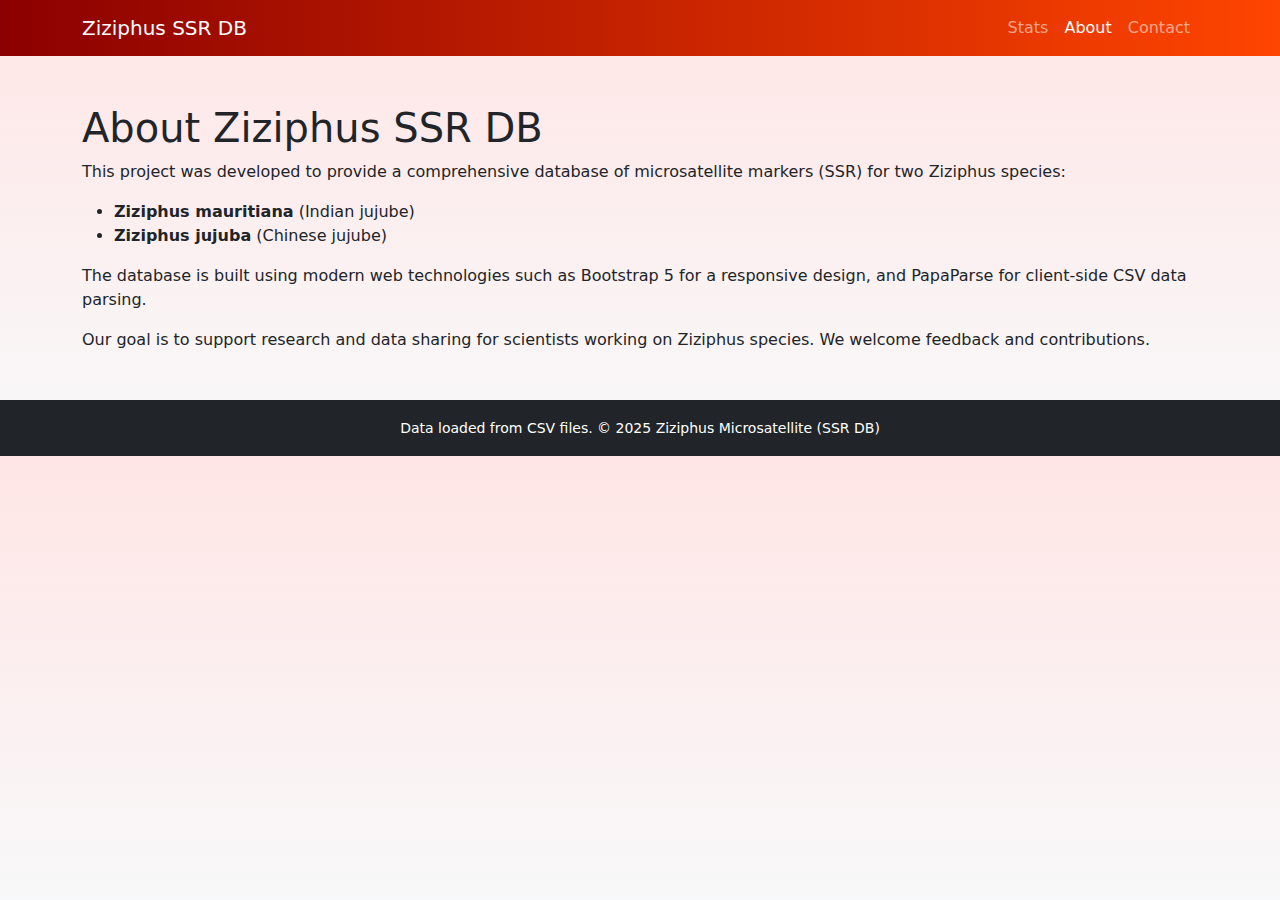
<file: about.html>
<!DOCTYPE html>
<html lang="en">
<head>
  <meta charset="UTF-8">
  <title>About - Ziziphus SSR DB</title>
  <!-- Bootstrap CSS -->
  <link href="https://cdn.jsdelivr.net/npm/bootstrap@5.3.0/dist/css/bootstrap.min.css" rel="stylesheet">
  <!-- Custom CSS -->
  <link rel="stylesheet" href="style.css">
</head>
<body>
  <!-- Navigation Bar -->
  <nav class="navbar navbar-expand-lg navbar-dark" style="background: linear-gradient(90deg, #8B0000, #FF4500);">
    <div class="container">
      <a class="navbar-brand" href="index.html">Ziziphus SSR DB</a>
      <button class="navbar-toggler" type="button" data-bs-toggle="collapse" data-bs-target="#navbarNav">
         <span class="navbar-toggler-icon"></span>
      </button>
      <div class="collapse navbar-collapse" id="navbarNav">
         <ul class="navbar-nav ms-auto">
           <li class="nav-item">
             <a class="nav-link" href="stats.html">Stats</a>
           </li>
           <li class="nav-item">
             <a class="nav-link active" href="about.html">About</a>
           </li>
           <li class="nav-item">
             <a class="nav-link" href="contact.html">Contact</a>
           </li>
         </ul>
      </div>
    </div>
  </nav>

  <!-- Main Content -->
  <div class="container my-5">
    <h1>About Ziziphus SSR DB</h1>
    <p>This project was developed to provide a comprehensive database of microsatellite markers (SSR) for two Ziziphus species:</p>
    <ul>
      <li><strong>Ziziphus mauritiana</strong> (Indian jujube)</li>
      <li><strong>Ziziphus jujuba</strong> (Chinese jujube)</li>
    </ul>
    <p>The database is built using modern web technologies such as Bootstrap 5 for a responsive design, and PapaParse for client-side CSV data parsing.</p>
    <p>Our goal is to support research and data sharing for scientists working on Ziziphus species. We welcome feedback and contributions.</p>
  </div>

  <!-- Footer -->
  <footer class="bg-dark text-center text-white py-3">
    <div class="container">
      <small>Data loaded from CSV files. &copy; 2025 Ziziphus Microsatellite (SSR DB)</small>
    </div>
  </footer>

  <!-- Bootstrap Bundle with Popper -->
  <script src="https://cdn.jsdelivr.net/npm/bootstrap@5.3.0/dist/js/bootstrap.bundle.min.js"></script>
</body>
</html>
</file>
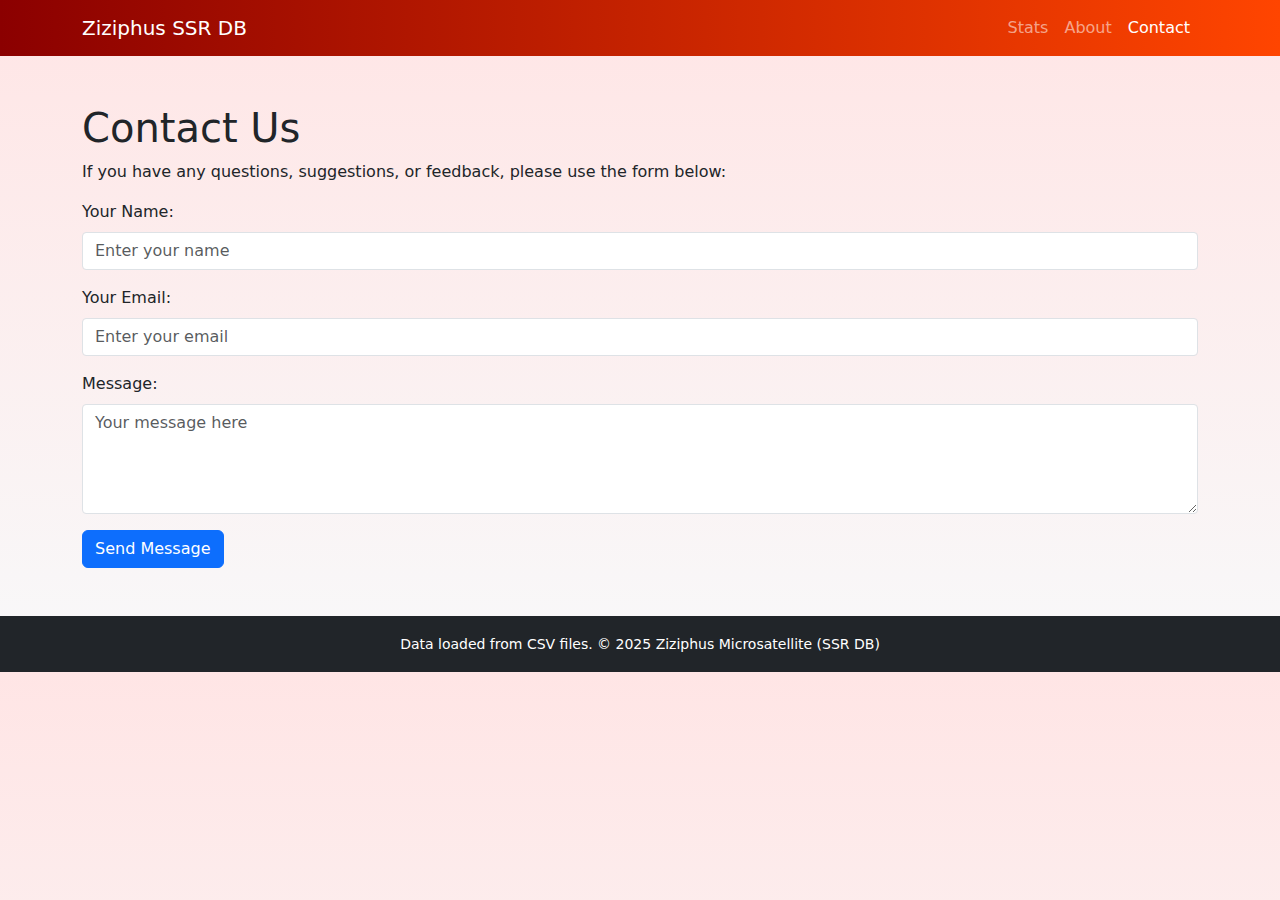
<file: contact.html>
<!DOCTYPE html>
<html lang="en">
<head>
  <meta charset="UTF-8">
  <title>Contact - Ziziphus SSR DB</title>
  <!-- Bootstrap CSS -->
  <link href="https://cdn.jsdelivr.net/npm/bootstrap@5.3.0/dist/css/bootstrap.min.css" rel="stylesheet">
  <!-- Custom CSS -->
  <link rel="stylesheet" href="style.css">
</head>
<body>
  <!-- Navigation Bar -->
  <nav class="navbar navbar-expand-lg navbar-dark" style="background: linear-gradient(90deg, #8B0000, #FF4500);">
    <div class="container">
      <a class="navbar-brand" href="index.html">Ziziphus SSR DB</a>
      <button class="navbar-toggler" type="button" data-bs-toggle="collapse" data-bs-target="#navbarNav">
         <span class="navbar-toggler-icon"></span>
      </button>
      <div class="collapse navbar-collapse" id="navbarNav">
         <ul class="navbar-nav ms-auto">
           <li class="nav-item">
             <a class="nav-link" href="stats.html">Stats</a>
           </li>
           <li class="nav-item">
             <a class="nav-link" href="about.html">About</a>
           </li>
           <li class="nav-item">
             <a class="nav-link active" href="contact.html">Contact</a>
           </li>
         </ul>
      </div>
    </div>
  </nav>

  <!-- Main Content -->
  <div class="container my-5">
    <h1>Contact Us</h1>
    <p>If you have any questions, suggestions, or feedback, please use the form below:</p>
    <form>
      <div class="mb-3">
        <label for="name" class="form-label">Your Name:</label>
        <input type="text" class="form-control" id="name" placeholder="Enter your name">
      </div>
      <div class="mb-3">
        <label for="email" class="form-label">Your Email:</label>
        <input type="email" class="form-control" id="email" placeholder="Enter your email">
      </div>
      <div class="mb-3">
        <label for="message" class="form-label">Message:</label>
        <textarea class="form-control" id="message" rows="4" placeholder="Your message here"></textarea>
      </div>
      <button type="submit" class="btn btn-primary">Send Message</button>
    </form>
  </div>

  <!-- Footer -->
  <footer class="bg-dark text-center text-white py-3">
    <div class="container">
      <small>Data loaded from CSV files. &copy; 2025 Ziziphus Microsatellite (SSR DB)</small>
    </div>
  </footer>

  <!-- Bootstrap Bundle with Popper -->
  <script src="https://cdn.jsdelivr.net/npm/bootstrap@5.3.0/dist/js/bootstrap.bundle.min.js"></script>
</body>
</html>
</file>
<file: style.css>
/* Gradient background for the body (light pink to off-white) */
body {
  background: linear-gradient(180deg, #ffe5e5, #f8f9fa);
}

/* Header styling */
header h1 {
  font-weight: 700;
  color: #8B0000;
}

/* Add margin for the card containing the table */
.card {
  margin-top: 20px;
}

/* Optional: Style form inputs on the contact page if desired */
form .form-control {
  border-radius: 0.25rem;
}
</file>
